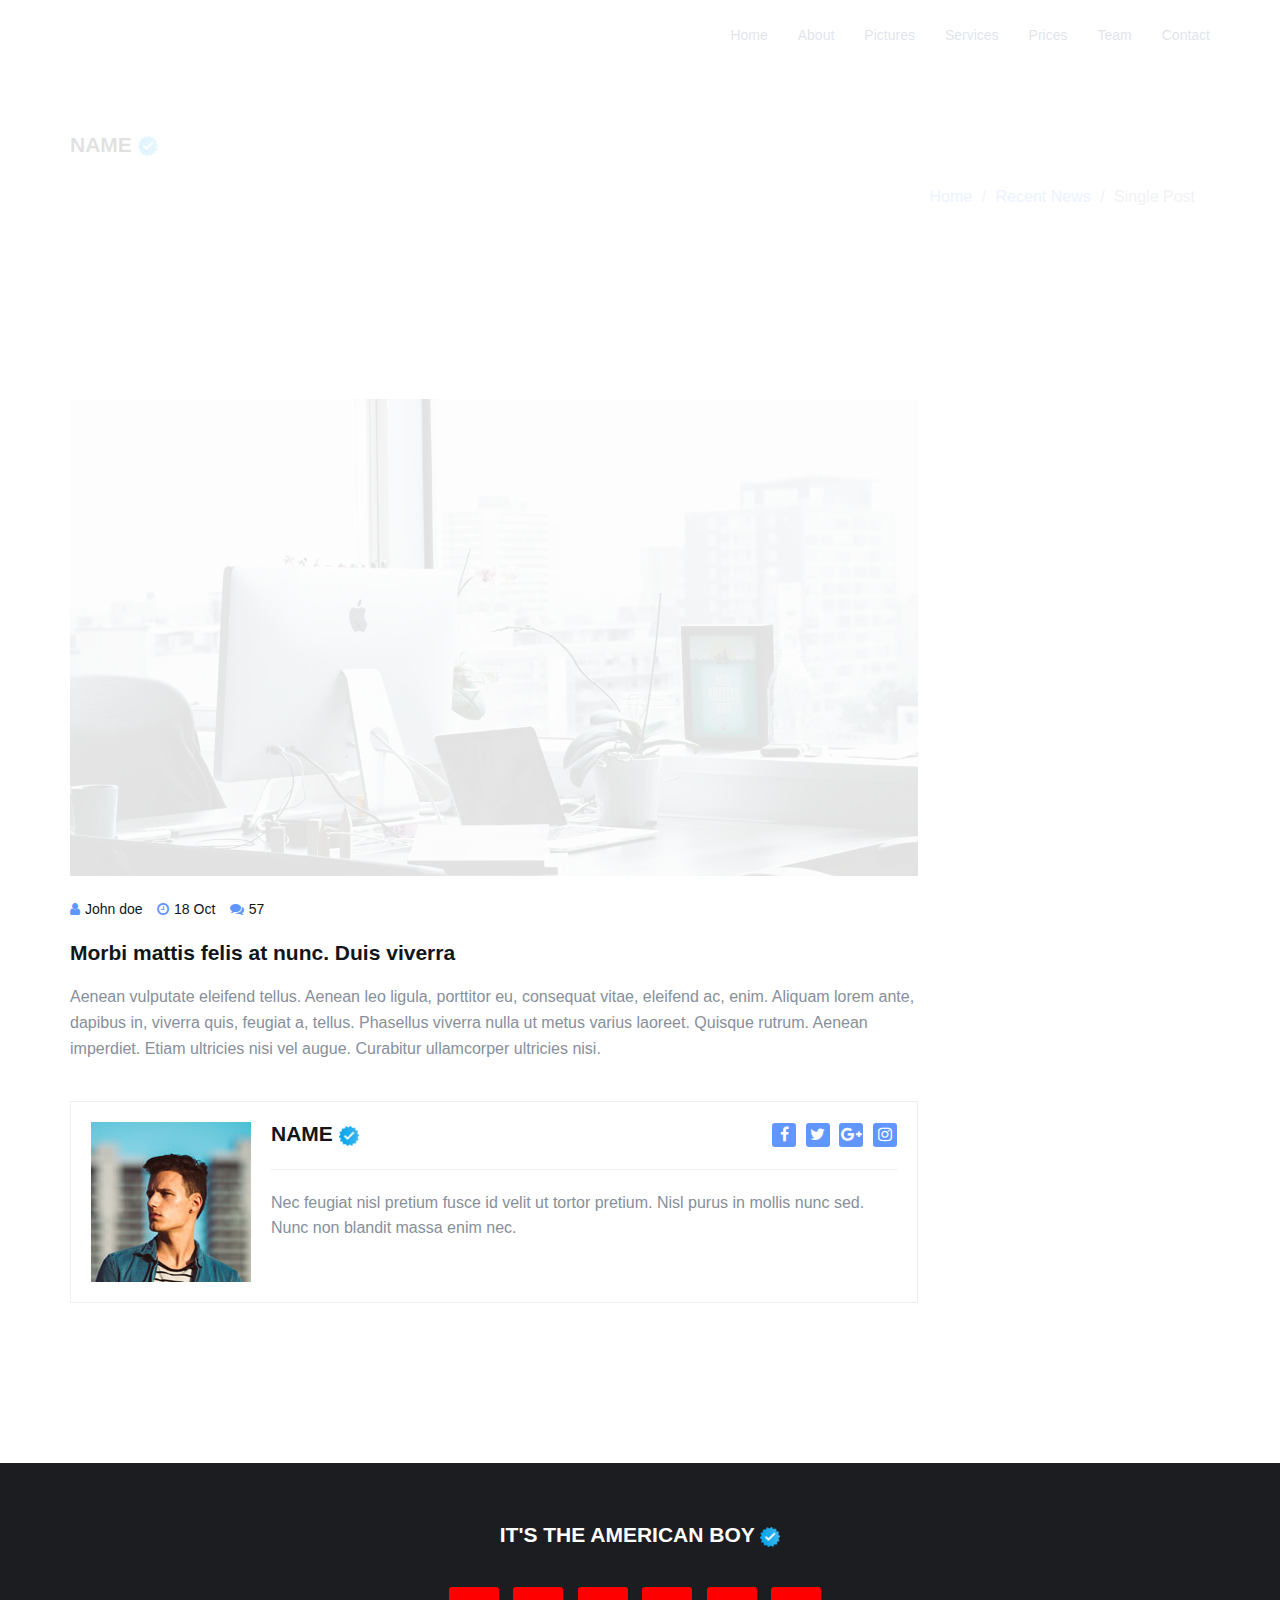
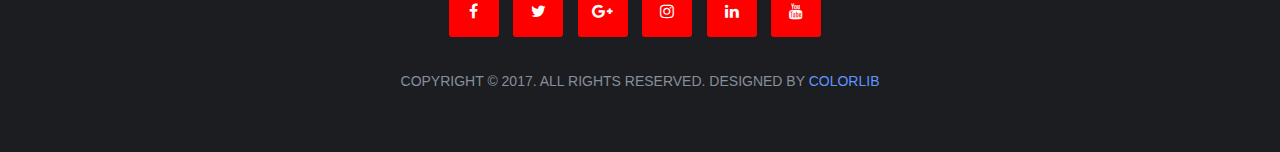
<file: B12.html>
<!DOCTYPE html>
<html lang="en">

<head>
	<meta charset="utf-8">
	<meta http-equiv="X-UA-Compatible" content="IE=edge">
	<meta name="viewport" content="width=device-width, initial-scale=1">
	<!-- The above 3 meta tags *must* come first in the head; any other head content must come *after* these tags -->

	<title>NAME</title>

	<!-- Google font -->
	<link href="https://fonts.googleapis.com/css?family=Montserrat:400,700%7CVarela+Round" rel="stylesheet">

	<!-- Bootstrap -->
	<link type="text/css" rel="stylesheet" href="css/bootstrap.min.css" />

	<!-- Owl Carousel -->
	<link type="text/css" rel="stylesheet" href="css/owl.carousel.css" />
	<link type="text/css" rel="stylesheet" href="css/owl.theme.default.css" />

	<!-- Magnific Popup -->
	<link type="text/css" rel="stylesheet" href="css/magnific-popup.css" />

	<!-- Font Awesome Icon -->
	<link rel="stylesheet" href="css/font-awesome.min.css">

	<!-- Custom stlylesheet -->
	<link type="text/css" rel="stylesheet" href="css/style.css" />

	<!-- HTML5 shim and Respond.js for IE8 support of HTML5 elements and media queries -->
	<!-- WARNING: Respond.js doesn't work if you view the page via file:// -->
	<!--[if lt IE 9]>
		<script src="https://oss.maxcdn.com/html5shiv/3.7.3/html5shiv.min.js"></script>
		<script src="https://oss.maxcdn.com/respond/1.4.2/respond.min.js"></script>
	<![endif]-->
</head>

<body>

	<!-- Header -->
	<header>

		<!-- Nav -->
		<nav id="nav" class="navbar">
			<div class="container">

				<div class="navbar-header">
					<!-- Logo -->
					<div class="navbar-brand">
						<a href="index.html">
							
						</a>
					</div>
					<!-- /Logo -->

					<!-- Collapse nav button -->
					<div class="nav-collapse">
						<span></span>
					</div>
					<!-- /Collapse nav button -->
				</div>

				<!--  Main navigation  -->
				<ul class="main-nav nav navbar-nav navbar-right">
					<li><a href="index.html#home">Home</a></li>
					<li><a href="index.html#about">About</a></li>
					<li><a href="index.html#portfolio">Pictures</a></li>
					<li><a href="index.html#service">Services</a></li>
					<li><a href="index.html#pricing">Prices</a></li>
					<li><a href="index.html#team">Team</a></li>
					<li><a href="index.html#contact">Contact</a></li>
				</ul>
				<!-- /Main navigation -->

			</div>
		</nav>
		<!-- /Nav -->

		<!-- header wrapper -->
		<div class="header-wrapper sm-padding bg-grey">
			<div class="container">
				<h3>NAME <img class="" src="img/verification.png" alt="" height="20px" width="20px"></h3>
				<ul class="breadcrumb">
					<li class="breadcrumb-item"><a href="index.html">Home</a></li>
					<li class="breadcrumb-item"><a href="index.html#blog">Recent News</a></li>
					<li class="breadcrumb-item active">Single Post</li>
				</ul>
			</div>
		</div>
		<!-- /header wrapper -->

	</header>
	<!-- /Header -->

	<!-- Blog -->
	<div id="blog" class="section md-padding">

		<!-- Container -->
		<div class="container">

			<!-- Row -->
			<div class="row">

				<!-- Main -->
				<main id="main" class="col-md-9">
					<div class="blog">
                                        
						<div class="blog-img">
							<img class="img-responsive" src="./img/blog-post.jpg" alt="">
						</div>
						<div class="blog-content">
							<ul class="blog-meta">
								<li><i class="fa fa-user"></i>John doe</li>
								<li><i class="fa fa-clock-o"></i>18 Oct</li>
								<li><i class="fa fa-comments"></i>57</li>
							</ul>
							<h3>Morbi mattis felis at nunc. Duis viverra</h3>
							<p>Aenean vulputate eleifend tellus. Aenean leo ligula, porttitor eu, consequat vitae, eleifend ac, enim. Aliquam lorem ante, dapibus in, viverra quis, feugiat a, tellus. Phasellus viverra nulla ut metus varius laoreet. Quisque rutrum. Aenean imperdiet. Etiam ultricies nisi vel augue. Curabitur ullamcorper ultricies nisi.</p>
						</div>

						
						<!-- blog author -->
						<div class="blog-author">
							<div class="media">
								<div class="media-left">
									<img class="media-object" src="./img/author.jpg" alt="">
								</div>
								<div class="media-body">
									<div class="media-heading">
										<h3>NAME <img class="" src="img/verification.png" alt="" height="20px" width="20px"></h3>
										<div class="author-social">
											<a href="#"><i class="fa fa-facebook"></i></a>
											<a href="#"><i class="fa fa-twitter"></i></a>
											<a href="#"><i class="fa fa-google-plus"></i></a>
											<a href="#"><i class="fa fa-instagram"></i></a>
										</div>
									</div>
									<p>Nec feugiat nisl pretium fusce id velit ut tortor pretium. Nisl purus in mollis nunc sed. Nunc non blandit massa enim nec.</p>
								</div>
							</div>
						</div>
						<!-- /blog author -->

					</div>
				</main>
				<!-- /Main -->


			</div>
			<!-- /Row -->

		</div>
		<!-- /Container -->

	</div>
	<!-- /Blog -->

	<!-- Footer -->
	<footer id="footer" class="sm-padding bg-dark">

		<!-- Container -->
		<div class="container">

			<!-- Row -->
			<div class="row">

				<div class="col-md-12">

					<!-- footer logo -->
					<div class="footer-logo">
						<h3 style="color:#FFFFFF;" class="text-center">IT'S THE AMERICAN BOY <img class="" src="img/verification.png" alt="" height="20px" width="20px"></h3>
					</div>
					<!-- /footer logo -->

					<!-- footer follow -->
					<ul class="footer-follow">
						<li><a href="#"><i class="fa fa-facebook"></i></a></li>
						<li><a href="#"><i class="fa fa-twitter"></i></a></li>
						<li><a href="#"><i class="fa fa-google-plus"></i></a></li>
						<li><a href="#"><i class="fa fa-instagram"></i></a></li>
						<li><a href="#"><i class="fa fa-linkedin"></i></a></li>
						<li><a href="#"><i class="fa fa-youtube"></i></a></li>
					</ul>
					<!-- /footer follow -->

					<!-- footer copyright -->
					<div class="footer-copyright">
						<p>Copyright © 2017. All Rights Reserved. Designed by <a href="https://colorlib.com" target="_blank">Colorlib</a></p>
					</div>
					<!-- /footer copyright -->

				</div>

			</div>
			<!-- /Row -->

		</div>
		<!-- /Container -->

	</footer>
	<!-- /Footer -->

	<!-- Back to top -->
	<div id="back-to-top"></div>
	<!-- /Back to top -->

	<!-- Preloader -->
	<div id="preloader">
		<div class="preloader">
			<span></span>
			<span></span>
			<span></span>
			<span></span>
		</div>
	</div>
	<!-- /Preloader -->

	<!-- jQuery Plugins -->
	<script type="text/javascript" src="js/jquery.min.js"></script>
	<script type="text/javascript" src="js/bootstrap.min.js"></script>
	<script type="text/javascript" src="js/owl.carousel.min.js"></script>
	<script type="text/javascript" src="js/jquery.magnific-popup.js"></script>
	<script type="text/javascript" src="js/main.js"></script>

</body>

</html>
</file>
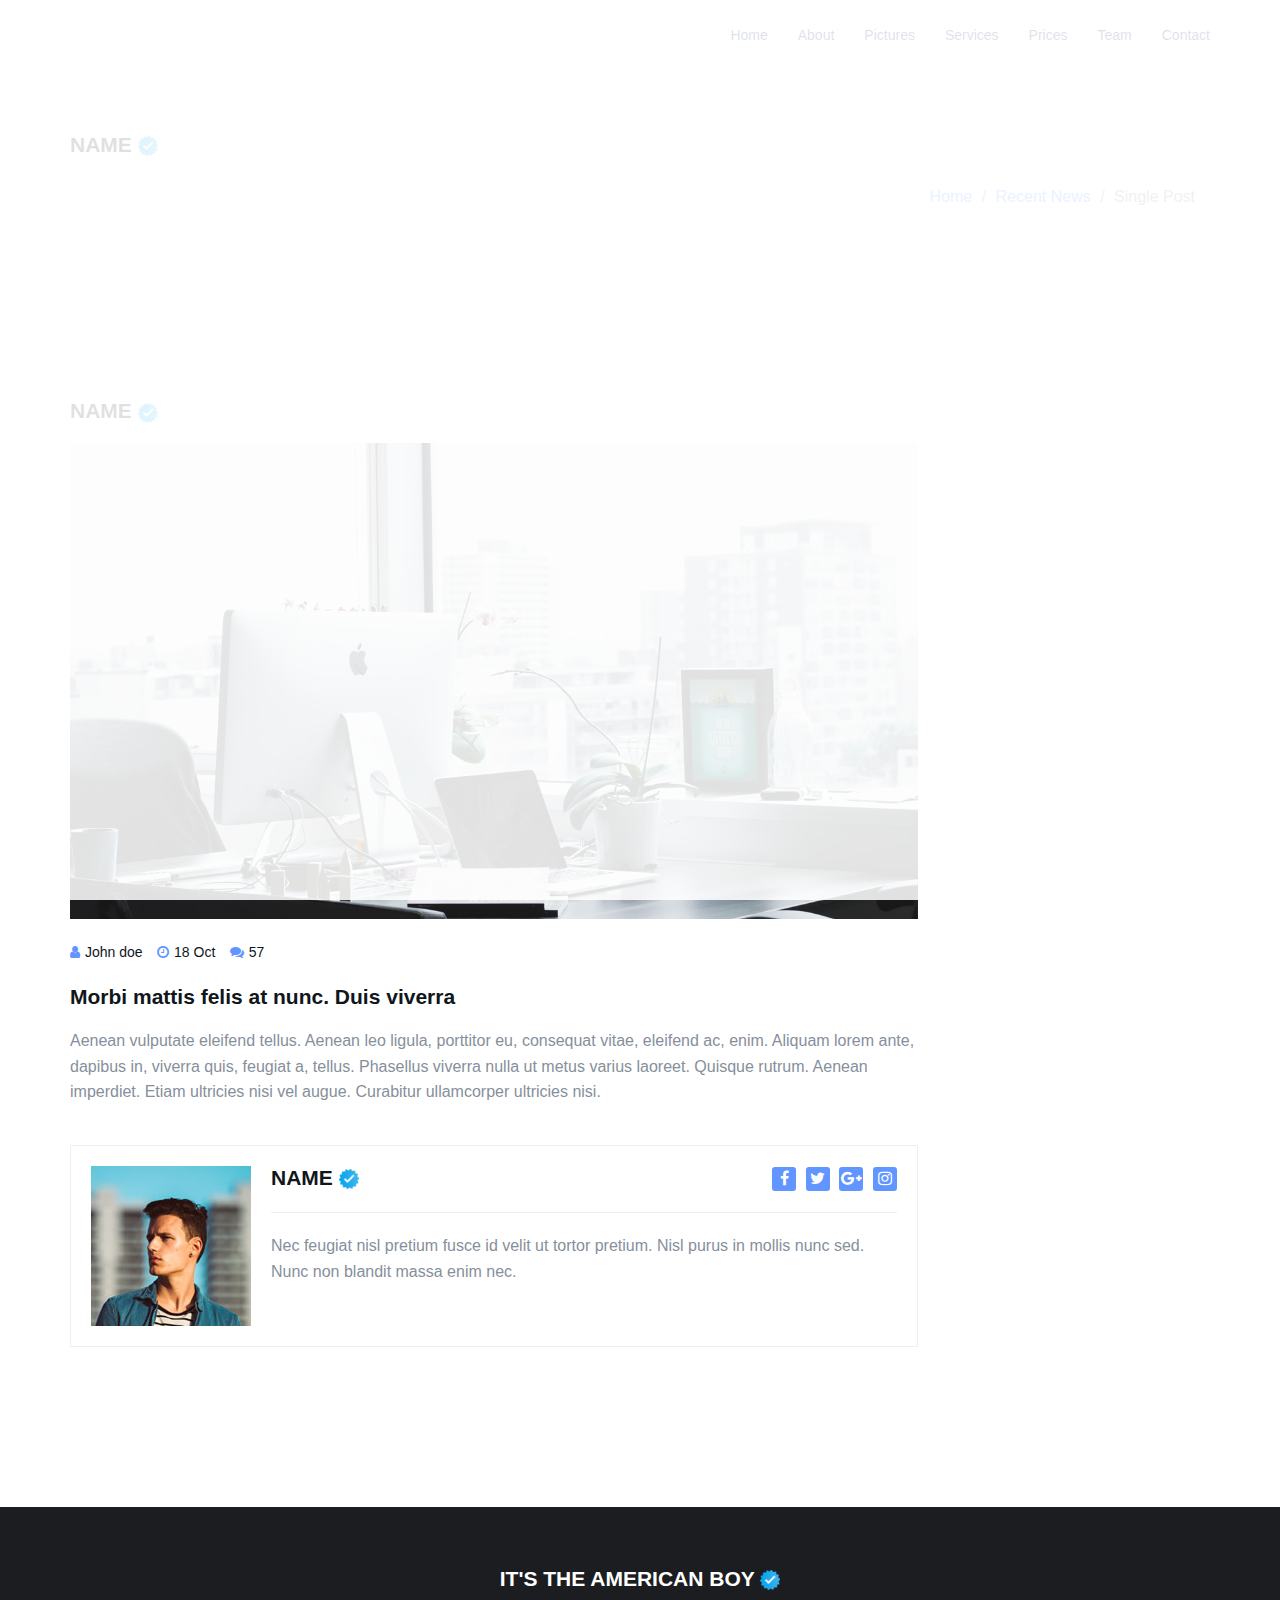
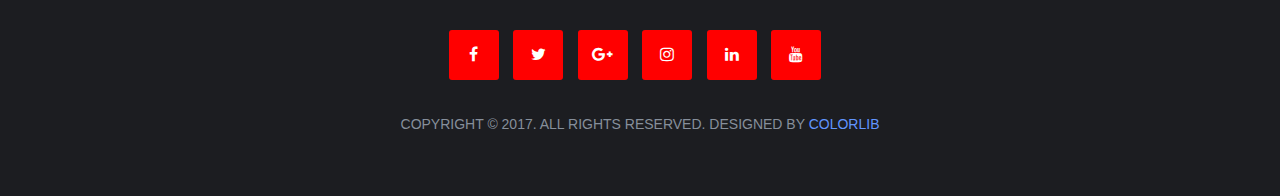
<file: Biography.html>
<!DOCTYPE html>
<html lang="en">

<head>
	<meta charset="utf-8">
	<meta http-equiv="X-UA-Compatible" content="IE=edge">
	<meta name="viewport" content="width=device-width, initial-scale=1">
	<!-- The above 3 meta tags *must* come first in the head; any other head content must come *after* these tags -->

	<title>NAME</title>

	<!-- Google font -->
	<link href="https://fonts.googleapis.com/css?family=Montserrat:400,700%7CVarela+Round" rel="stylesheet">

	<!-- Bootstrap -->
	<link type="text/css" rel="stylesheet" href="css/bootstrap.min.css" />

	<!-- Owl Carousel -->
	<link type="text/css" rel="stylesheet" href="css/owl.carousel.css" />
	<link type="text/css" rel="stylesheet" href="css/owl.theme.default.css" />

	<!-- Magnific Popup -->
	<link type="text/css" rel="stylesheet" href="css/magnific-popup.css" />

	<!-- Font Awesome Icon -->
	<link rel="stylesheet" href="css/font-awesome.min.css">

	<!-- Custom stlylesheet -->
	<link type="text/css" rel="stylesheet" href="css/style.css" />

	<!-- HTML5 shim and Respond.js for IE8 support of HTML5 elements and media queries -->
	<!-- WARNING: Respond.js doesn't work if you view the page via file:// -->
	<!--[if lt IE 9]>
		<script src="https://oss.maxcdn.com/html5shiv/3.7.3/html5shiv.min.js"></script>
		<script src="https://oss.maxcdn.com/respond/1.4.2/respond.min.js"></script>
	<![endif]-->
</head>

<body>

	<!-- Header -->
	<header>

		<!-- Nav -->
		<nav id="nav" class="navbar">
			<div class="container">

				<div class="navbar-header">
					<!-- Logo -->
					<div class="navbar-brand">
						<a href="index.html">
							
						</a>
					</div>
					<!-- /Logo -->

					<!-- Collapse nav button -->
					<div class="nav-collapse">
						<span></span>
					</div>
					<!-- /Collapse nav button -->
				</div>

				<!--  Main navigation  -->
				<ul class="main-nav nav navbar-nav navbar-right">
					<li><a href="index.html#home">Home</a></li>
					<li><a href="index.html#about">About</a></li>
					<li><a href="index.html#portfolio">Pictures</a></li>
					<li><a href="index.html#service">Services</a></li>
					<li><a href="index.html#pricing">Prices</a></li>
					<li><a href="index.html#team">Team</a></li>
					<li><a href="index.html#contact">Contact</a></li>
				</ul>
				<!-- /Main navigation -->

			</div>
		</nav>
		<!-- /Nav -->

		<!-- header wrapper -->
		<div class="header-wrapper sm-padding bg-grey">
			<div class="container">
				<h3>NAME <img class="" src="img/verification.png" alt="" height="20px" width="20px"></h3>
				<ul class="breadcrumb">
					<li class="breadcrumb-item"><a href="index.html">Home</a></li>
					<li class="breadcrumb-item"><a href="index.html#blog">Recent News</a></li>
					<li class="breadcrumb-item active">Single Post</li>
				</ul>
			</div>
		</div>
		<!-- /header wrapper -->

	</header>
	<!-- /Header -->

	<!-- Blog -->
	<div id="blog" class="section md-padding">

		<!-- Container -->
		<div class="container">

			<!-- Row -->
			<div class="row">

				<!-- Main -->
				<main id="main" class="col-md-9">
					<div class="blog">
                                        <h3>NAME <img class="" src="img/verification.png" alt="" height="20px" width="20px"></h3>
						<div class="blog-img">
							<img class="img-responsive" src="./img/blog-post.jpg" alt="">
						</div>
						<div class="blog-content">
							<ul class="blog-meta">
								<li><i class="fa fa-user"></i>John doe</li>
								<li><i class="fa fa-clock-o"></i>18 Oct</li>
								<li><i class="fa fa-comments"></i>57</li>
							</ul>
							<h3>Morbi mattis felis at nunc. Duis viverra</h3>
							<p>Aenean vulputate eleifend tellus. Aenean leo ligula, porttitor eu, consequat vitae, eleifend ac, enim. Aliquam lorem ante, dapibus in, viverra quis, feugiat a, tellus. Phasellus viverra nulla ut metus varius laoreet. Quisque rutrum. Aenean imperdiet. Etiam ultricies nisi vel augue. Curabitur ullamcorper ultricies nisi.</p>
						</div>

						
						<!-- blog author -->
						<div class="blog-author">
							<div class="media">
								<div class="media-left">
									<img class="media-object" src="./img/author.jpg" alt="">
								</div>
								<div class="media-body">
									<div class="media-heading">
										<h3>NAME <img class="" src="img/verification.png" alt="" height="20px" width="20px"></h3>
										<div class="author-social">
											<a href="#"><i class="fa fa-facebook"></i></a>
											<a href="#"><i class="fa fa-twitter"></i></a>
											<a href="#"><i class="fa fa-google-plus"></i></a>
											<a href="#"><i class="fa fa-instagram"></i></a>
										</div>
									</div>
									<p>Nec feugiat nisl pretium fusce id velit ut tortor pretium. Nisl purus in mollis nunc sed. Nunc non blandit massa enim nec.</p>
								</div>
							</div>
						</div>
						<!-- /blog author -->

					</div>
				</main>
				<!-- /Main -->


			</div>
			<!-- /Row -->

		</div>
		<!-- /Container -->

	</div>
	<!-- /Blog -->

	<!-- Footer -->
	<footer id="footer" class="sm-padding bg-dark">

		<!-- Container -->
		<div class="container">

			<!-- Row -->
			<div class="row">

				<div class="col-md-12">

					<!-- footer logo -->
					<div class="footer-logo">
						<h3 style="color:#FFFFFF;" class="text-center">IT'S THE AMERICAN BOY <img class="" src="img/verification.png" alt="" height="20px" width="20px"></h3>
					</div>
					<!-- /footer logo -->

					<!-- footer follow -->
					<ul class="footer-follow">
						<li><a href="#"><i class="fa fa-facebook"></i></a></li>
						<li><a href="#"><i class="fa fa-twitter"></i></a></li>
						<li><a href="#"><i class="fa fa-google-plus"></i></a></li>
						<li><a href="#"><i class="fa fa-instagram"></i></a></li>
						<li><a href="#"><i class="fa fa-linkedin"></i></a></li>
						<li><a href="#"><i class="fa fa-youtube"></i></a></li>
					</ul>
					<!-- /footer follow -->

					<!-- footer copyright -->
					<div class="footer-copyright">
						<p>Copyright © 2017. All Rights Reserved. Designed by <a href="https://colorlib.com" target="_blank">Colorlib</a></p>
					</div>
					<!-- /footer copyright -->

				</div>

			</div>
			<!-- /Row -->

		</div>
		<!-- /Container -->

	</footer>
	<!-- /Footer -->

	<!-- Back to top -->
	<div id="back-to-top"></div>
	<!-- /Back to top -->

	<!-- Preloader -->
	<div id="preloader">
		<div class="preloader">
			<span></span>
			<span></span>
			<span></span>
			<span></span>
		</div>
	</div>
	<!-- /Preloader -->

	<!-- jQuery Plugins -->
	<script type="text/javascript" src="js/jquery.min.js"></script>
	<script type="text/javascript" src="js/bootstrap.min.js"></script>
	<script type="text/javascript" src="js/owl.carousel.min.js"></script>
	<script type="text/javascript" src="js/jquery.magnific-popup.js"></script>
	<script type="text/javascript" src="js/main.js"></script>

</body>

</html>
</file>
<file: css/style.css>
/*
Theme Name:
Author: yaminncco

Colors:
	Body 		  : #868F9B
	Headers 	: #10161A
	Primary 	: #6195FF
	Dark      : #FCFCFF
	Grey 		  : #F4F4F4 #FAFAFA #EEE

Fonts: Montserrat Varela Round

Table OF Contents
------------------------------------
1 > General
2 > Logo
3 > Navigation
4 > Header
5 > About
6 > Portfolio
7 > Services
8 >  Why choose us
9 >  Numbers
10 > Pricing
11 > Testimonial
12 > Team
13 > Blog
14 > Blog post
15 > Blog sidebar
16 > Contact
17 > Footer
18 > Responsive
19 > Owl theme
20 > Back to top
21 > Preloader

------------------------------------*/

/*------------------------------------*\
	General
\*------------------------------------*/


/* -- typography -- */


body {
    font-family: 'Lato', sans-serif;
    font-size: 16px;
    line-height: 1.6;
    overflow-x: hidden;
    color: #868F9B;
}

h1, h2, h3, h4, h5, h6 {
    font-family: 'Lato', sans-serif;
    font-weight: 900;
    margin-top: 0px;
    margin-bottom: 20px;
    color: #10161A;
}

.white-text {
    color: #000000;
    font-size: 30px;
    font-family: 'Lato', sans-serif;
    font-weight: 900;
    color: #10161A;
}

h1 {
    font-size: 54px;
}

h2 {
    font-size: 36px;
}

h3 {
    font-size: 21px;
}

h4 {
    font-size: 18px;
}

h5 {
    font-size: 16px;
}

a {
    color: #6195FF;
    text-decoration: none;
    -webkit-transition: 0.2s opacity;
    transition: 0.2s opacity;
}

a:hover, a:focus {
    text-decoration: none;
    outline: none;
    opacity: 0.8;
    color: #6195FF;
}

.main-color {
    color: #6195FF;
}


::-moz-selection {
    background-color: #6195FF;
    color: #FFF;
}

::selection {
    background-color: #6195FF;
    color: #FFF;
}

ul, ol {
    margin: 0;
    padding: 0;
    list-style: none
}

/* -- section  -- */

.section {
    position: relative;
}

.md-padding {
    padding-top: 120px;
    padding-bottom: 120px;
}

.sm-padding {
    padding-top: 60px;
    padding-bottom: 60px;
}


/* --  background section  -- */

.bg-grey {
    background-color: #FAFAFA;
    border-top: 1px solid #EEE;
    border-bottom: 1px solid #EEE;
}

.bg-dark {
    background-color: #1C1D21;
}


/* --  background image section  -- */

.bg-img {
    position: absolute;
    left: 0;
    top: 0;
    right: 0;
    bottom: 0;
    z-index: -1;
    background-position: center;
    background-size: cover;
    background-attachment: fixed;
}

.bg-img .overlay {
    position: absolute;
    left: 0;
    top: 0;
    right: 0;
    bottom: 0;
    opacity: .8;
    /*background: #1C1D21;*/
}


/* --  section header  -- */

.section-header {
    position: relative;
    margin-bottom: 60px;
}

.section-header .title {
    text-transform: capitalize;
}

.title:after {
    content:"";
  	display:block;
  	height:4px;
  	width:40px;
  	background-color: #000000;
    margin-top: 20px;
}

.text-center .title:after {
    margin: 20px auto 0px;
}

/* --  Input  -- */

input[type="text"], input[type="email"], input[type="password"], input[type="number"], input[type="date"], input[type="url"], input[type="tel"], textarea {
    height: 40px;
    width: 100%;
    border: none;
	  background: #F4F4F4;
    border-bottom: 2px solid #EEE;
    color: #354052;
    padding: 0px 10px;
    opacity: 0.5;
    -webkit-transition: 0.2s border-color, 0.2s opacity;
    transition: 0.2s border-color, 0.2s opacity;
}

textarea {
    padding: 10px 10px;
    min-height: 80px;
    resize: vertical;
}

input[type="text"]:focus, input[type="email"]:focus, input[type="password"]:focus, input[type="number"]:focus, input[type="date"]:focus, input[type="url"]:focus, input[type="tel"]:focus, textarea:focus {
    border-color: #6195FF;
    opacity: 1;
}

/* --  Buttons  -- */

.main-btn, .white-btn, .outline-btn {
    display: inline-block;
    padding: 10px 35px;
    margin: 3px;
    border: 2px solid transparent;
    border-radius: 3px;
    -webkit-transition: 0.2s opacity;
    transition: 0.2s opacity;
}

.main-btn {
    background: #6195FF;
    color: #FFF;
}

.white-btn {
    background: #FFF;
    color: #10161A !important;
}

.outline-btn {
    background: transparent;
    color:  #868F9B !important;
    border-color: #FFD200;
}

.main-btn:hover, .white-btn:hover, .outline-btn:hover {
    opacity: 0.8;
}


/*------------------------------------*\
	Logo
\*------------------------------------*/

.navbar-brand {
    padding: 0;
}

.navbar-brand .logo, .navbar-brand .logo-alt {
    max-height: 50px;
    display: block;
}

#nav:not(.nav-transparent):not(.fixed-nav) .navbar-brand .logo-alt {
	display: none;
}

#nav.nav-transparent:not(.fixed-nav) .navbar-brand .logo {
	display: none;
}

#nav.fixed-nav .navbar-brand .logo-alt {
    display: none;
}

@media only screen and (max-width: 767px) {
    #nav.nav-transparent .navbar-brand .logo-alt {
        display: none !important;
    }
    #nav.nav-transparent .navbar-brand .logo {
        display: block !important;
    }
}


/*------------------------------------*\
	Navigation
\*------------------------------------*/

#nav {
    padding: 10px 0px;
    background: #FFF;
    -webkit-transition: 0.2s padding;
    transition: 0.2s padding;
    z-index: 999;
}

#nav.navbar {
    border: none;
    border-radius: 0;
    margin-bottom: 0px;
}

#nav.fixed-nav {
    position: fixed;
    left: 0;
    right: 0;
    padding: 0px 0px;
    background-color: #FFF !important;
    border-bottom: 1px solid #EEE;
}

#nav.nav-transparent {
    background: transparent;
}


/* -- default nav -- */

@media only screen and (min-width: 768px) {
    .main-nav li {
        padding: 0px 15px;
    }
    .main-nav li a {
        font-size: 14px;
        -webkit-transition: 0.2s color;
        transition: 0.2s color;
    }
    .main-nav>li>a {
        color: #001A5A;
        padding: 15px 0px;
    }
    #nav.nav-transparent:not(.fixed-nav) .main-nav>li>a {
        color: #fff;
    }
    .main-nav>li>a:hover, .main-nav>li>a:focus, .main-nav>li.active>a {
        background: transparent;
        color: #6195FF;
    }
    .main-nav>li>a:after {
        content: "";
        display: block;
        background-color: #6195FF;
        height: 2px;
        width: 0%;
        -webkit-transition: 0.2s width;
        transition: 0.2s width;
    }
    .main-nav>li>a:hover:after, .main-nav>li.active>a:after {
        width: 100%;
    }
    /* dropdown */
    .has-dropdown {
        position: relative;
    }
    .has-dropdown>a:before {
        font-family: 'FontAwesome';
        content: "\f054";
        font-size: 6px;
        margin-left: 6px;
        float: right;
        -webkit-transform: rotate(90deg);
        -ms-transform: rotate(90deg);
        transform: rotate(90deg);
        -webkit-transition: 0.2s transform;
        transition: 0.2s transform;
    }
    .dropdown {
        position: absolute;
        right: -50%;
        top: 0;
        background-color: #6195FF;
        width: 200px;
        -webkit-box-shadow: 0px 5px 5px -5px rgba(53, 64, 82, 0.2);
        box-shadow: 0px 5px 5px -5px rgba(53, 64, 82, 0.2);
        -webkit-transform: translateY(15px) translateX(50%);
        -ms-transform: translateY(15px) translateX(50%);
        transform: translateY(15px) translateX(50%);
        opacity: 0;
        visibility: hidden;
        -webkit-transition: 0.2s all;
        transition: 0.2s all;
    }
    .main-nav>.has-dropdown>.dropdown {
        top: 100%;
        right: 50%;
    }
    .main-nav>.has-dropdown>.dropdown .dropdown.dropdown-left {
        right: 150%;
    }
    .dropdown li a {
        display: block;
        color: #FFF;
        border-top: 1px solid rgba(250, 250, 250, 0.1);
        padding: 10px 0px;
    }
    .dropdown li:nth-child(1) a {
        border-top: none;
    }
    .has-dropdown:hover>.dropdown {
        opacity: 1;
        visibility: visible;
        -webkit-transform: translateY(0px) translateX(50%);
        -ms-transform: translateY(0px) translateX(50%);
        transform: translateY(0px) translateX(50%);
    }
    .has-dropdown:hover>a:before {
        -webkit-transform: rotate(0deg);
        -ms-transform: rotate(0deg);
        transform: rotate(0deg);
    }
    .nav-collapse {
        display: none;
    }
}


/* -- mobile nav -- */

@media only screen and (max-width: 767px) {
    #nav {
        padding: 0px 0px;
    }
    #nav.nav-transparent {
        background: #FFF;
    }
    .main-nav {
        position: fixed;
        right: 0;
        height: calc(100vh - 80px);
        -webkit-box-shadow: 0px 80px 0px 0px #1C1D21;
        box-shadow: 0px 80px 0px 0px #1C1D21;
        max-width: 250px;
        width: 0%;
        -webkit-transform: translateX(100%);
        -ms-transform: translateX(100%);
        transform: translateX(100%);
        margin: 0;
        overflow-y: auto;
        background: #1C1D21;
        -webkit-transition: 0.2s all;
        transition: 0.2s all;
    }
    #nav.open .main-nav {
        -webkit-transform: translateX(0%);
        -ms-transform: translateX(0%);
        transform: translateX(0%);
        width: 100%;
    }
    .main-nav li {
        border-top: 1px solid rgba(250, 250, 250, 0.1);
    }
    .main-nav li a {
        display: block;
        color: #FFF;
        -webkit-transition: 0.2s all;
        transition: 0.2s all;
    }
    .main-nav>li.active {
        border-left: 6px solid #6195FF;
    }
    .main-nav li a:hover, .main-nav li a:focus {
        background-color: #6195FF;
        color: #FFF;
        opacity: 1;
    }
    .has-dropdown>a:after {
        content: "\f054";
        font-family: 'FontAwesome';
        float: right;
        -webkit-transition: 0.2s -webkit-transform;
        transition: 0.2s -webkit-transform;
        transition: 0.2s transform;
        transition: 0.2s transform, 0.2s -webkit-transform;
    }
    .dropdown {
        opacity: 0;
        visibility: hidden;
        height: 0;
        background: rgba(250, 250, 250, 0.1);
    }
    .dropdown li a {
        padding: 6px 10px;
    }
    .has-dropdown.open-drop>a:after {
        -webkit-transform: rotate(90deg);
        -ms-transform: rotate(90deg);
        transform: rotate(90deg);
    }
    .has-dropdown.open-drop>.dropdown {
        opacity: 1;
        visibility: visible;
        height: auto;
        -webkit-transition: 0.2s all;
        transition: 0.2s all;
    }
}


/* -- nav btn collapse -- */

.linkNav{

	color: white;
	font-weight: bold;

}

.nav-collapse {
    position: relative;
    float: right;
    width: 40px;
    height: 40px;
    margin-top: 5px;
    margin-right: 5px;
    cursor: pointer;
    z-index: 99999;
}

.nav-collapse span {
    display: block;
    -webkit-transform: translate(-50%, -50%);
    -ms-transform: translate(-50%, -50%);
    transform: translate(-50%, -50%);
    position: absolute;
    top: 50%;
    left: 50%;
    width: 25px;
}

.nav-collapse span:before, .nav-collapse span:after {
    content: "";
    display: block;
}

.nav-collapse span, .nav-collapse span:before, .nav-collapse span:after {
    height: 4px;
    background: #10161A;
    -webkit-transition: 0.2s all;
    transition: 0.2s all;
}

.nav-collapse span:before {
    -webkit-transform: translate(0%, 10px);
    -ms-transform: translate(0%, 10px);
    transform: translate(0%, 10px);
}

.nav-collapse span:after {
    -webkit-transform: translate(0%, -14px);
    -ms-transform: translate(0%, -14px);
    transform: translate(0%, -14px);
}

#nav.open .nav-collapse span {
    background: transparent;
}

#nav.open .nav-collapse span:before {
    -webkit-transform: translateY(0px) rotate(-135deg);
    -ms-transform: translateY(0px) rotate(-135deg);
    transform: translateY(0px) rotate(-135deg);
}

#nav.open .nav-collapse span:after {
    -webkit-transform: translateY(-4px) rotate(135deg);
    -ms-transform: translateY(-4px) rotate(135deg);
    transform: translateY(-4px) rotate(135deg);
}


/*------------------------------------*\
	Header
\*------------------------------------*/

.logoParallax{

	width: 50%;

}

#logoNav{

    margin-top: 20px;
    margin-left: 20px;


}

header {
    position: relative;
}

#home {
    height: 100vh;
}

#home .home-wrapper {
    position: absolute;
    left: 0px;
    right: 0px;
    top: 50%;
    -webkit-transform: translateY(-50%);
    -ms-transform: translateY(-50%);
    transform: translateY(-50%);
    text-align: center;
}

.home-content button {
  margin-top: 20px;
}

.header-wrapper h2 {
    display: inline-block;
    margin-bottom: 0px;
}

.header-wrapper .breadcrumb {
    float: right;
    background: transparent;
    margin-bottom: 0px;
}

.header-wrapper .breadcrumb .breadcrumb-item.active {
    color: #868F9B;
}

.breadcrumb>li+li:before {
    color: #868F9B;
}


/*------------------------------------*\
	About
\*------------------------------------*/

.divImgNosotros{

	display: flex;
	justify-content: center; 
	align-items: center;

}

.creativaNosotros{

	color: #E3E4E5;
	font-size: 50px;

}

.textoNosotros{

	line-height: 40px;
	text-align: left;
	font-size: 18px;

}

.about {
    position: relative;
    text-align: center;
    padding: 40px 20px;
    border: 1px solid #EEE;
    margin: 15px 0px;
}

.about i {
    font-size: 36px;
    color: #6195FF;
    margin-bottom: 20px;
}

.about:after {
    content: "";
    background-color: #1C1D21;
    position: absolute;
    left: 0;
    top: 0;
    bottom: 0;
    width: 0%;
    z-index: -1;
    -webkit-transition: 0.2s width;
    transition: 0.2s width;
}

.about:hover:after {
    width: 100%;
}

.about h3 {
    -webkit-transition: 0.2s color;
    transition: 0.2s color;
}

.about:hover h3 {
    color: #fff;
}


/*------------------------------------*\
	Portfolio
\*------------------------------------*/

.work {
    position: relative;
    padding: 20px;
}

.work>img {
  width: 100%;
}

.work .overlay {
    background: #1C1D21;
    position: absolute;
    top: 0px;
    left: 0px;
    right: 0px;
    bottom: 0px;
    opacity: 0;
    -webkit-transition: 0.2s opacity;
    transition: 0.2s opacity;
    -webkit-transition-delay: 0.2s;
    transition-delay: 0.2s;
}

.work:hover .overlay {
    -webkit-transition-delay: 0s;
    transition-delay: 0s;
    opacity: 0.8;
}

.work .work-content {
    position: absolute;
    left: 25px;
    right: 25px;
    top: 50%;
    text-align: center;
    -webkit-transform: translateY(-50%);
    -ms-transform: translateY(-50%);
    transform: translateY(-50%);
}

.work .work-content h3 {
    -webkit-transform: translateY(100%);
    -ms-transform: translateY(100%);
    transform: translateY(100%);
    opacity: 0;
    color: #FFF;
    margin-bottom: 10px;
    -webkit-transition: 0.2s all;
    transition: 0.2s all;
    -webkit-transition-delay: 0.1s;
    transition-delay: 0.1s;
}

.work:hover .work-content h3 {
    -webkit-transform: translateY(0%);
    -ms-transform: translateY(0%);
    transform: translateY(0%);
    opacity: 1;
    -webkit-transition-delay: 0.1s;
    transition-delay: 0.1s;
}

.work .work-content span {
    display: block;
    text-transform: uppercase;
    -webkit-transform: translateY(100%);
    -ms-transform: translateY(100%);
    transform: translateY(100%);
    opacity: 0;
    color: #6195FF;
    margin-bottom: 5px;
    -webkit-transition: 0.2s all;
    transition: 0.2s all;
    -webkit-transition-delay: 0.2s;
    transition-delay: 0.2s;
}

.work:hover .work-content span {
    -webkit-transform: translateY(0%);
    -ms-transform: translateY(0%);
    transform: translateY(0%);
    opacity: 1;
    -webkit-transition-delay: 0s;
    transition-delay: 0s;
}

.work .work-link {
    text-align: center;
    margin-top: 20px;
    opacity: 0;
    -webkit-transition: 0.2s opacity;
    transition: 0.2s opacity;
}

.work .work-link a {
    display: inline-block;
    width: 50px;
    height: 50px;
    background-color: #6195FF;
    color: #FFF;
    line-height: 50px;
    text-align: center;
}

.work:hover .work-link {
    -webkit-transition-delay: 0.2s;
    transition-delay: 0.2s;
    opacity: 1;
}


/*------------------------------------*\
	Services
\*------------------------------------*/

.creativaServicios{

	color: #FF0000;

}

.service {
    position: relative;
    padding: 40px 20px 40px 70px;
    margin: 15px 0px;
    border: 1px solid #EEE;
}

.service i {
    position: absolute;
    left: 20px;
    text-align: center;
    font-size: 32px;
    color: #FF0000;
    border-radius: 50%;
}

.service:after {
    content: "";
    background-color: #001A5A;
    position: absolute;
    left: 0;
    top: 0;
    bottom: 0;
    width: 0%;
    z-index: -1;
    -webkit-transition: 0.2s width;
    transition: 0.2s width;
}

.service:hover:after {
    width: 100%;
}

.service h3 {
  -webkit-transition: 0.2s color;
  transition: 0.2s color;
}

.service:hover h3 {
    color: #fff;
}

/*------------------------------------*\
	Why choose us
\*------------------------------------*/

.feature {
    margin: 15px 0px;
}
.feature i {
    float: left;
    padding: 5px;
    border-radius: 50%;
    color: #6195FF;
    border: 1px solid #6195FF;
    margin-right: 5px;
}

/*------------------------------------*\
	Numbers
\*------------------------------------*/

.number {
    text-align: center;
    margin: 15px 0px;
}

.number i {
    color: #E3E4E5;
    font-size: 36px;
    margin-bottom: 20px;
}

.number h3 {
    font-size: 36px;
    margin-bottom: 10px;
}


/*------------------------------------*\
	Pricing
\*------------------------------------*/

.pricing {
    position: relative;
    text-align: center;
    border: 1px solid #EEE;
    background-color: #FFF;
    z-index: 11;
    margin: 15px 0px;
}

.pricing::after {
    content: "";
    background-color: #001A5A;
    position: absolute;
    left: 0;
    right: 0;
    top: 0;
    height: 0%;
    z-index: -1;
    -webkit-transition: 0.2s height;
    transition: 0.2s height;
}

.pricing:hover:after {
    height: 100%;
}

.pricing .price-head {
    position: relative;
    margin-bottom: 20px;
}

.pricing .price-title {
    display: block;
    padding: 40px 0px 20px;
    text-transform: uppercase;
    -webkit-transition: 0.2s color;
    transition: 0.2s color;
}

.pricing:hover .price-title {
    color: #FFFFFF;
}

.pricing:hover p {
    color: #FFFFFF;
}

.pricing:hover .outline-btn {
    color: #FFFFFF !important;
}

.pricing .price {
    position: relative;
    width: 140px;
    height: 140px;
    line-height: 140px;
    text-align: center;
    margin: auto;
    border-radius: 50%;
    border: 2px solid #FFD200;
}

.pricing .price h3 {
  font-size: 42px;
  margin: 0px;
  -webkit-transition: 0.2s color;
  transition: 0.2s color;
  -webkit-transform: translateY(-50%);
      -ms-transform: translateY(-50%);
          transform: translateY(-50%);
  top: 50%;
  position: absolute;
  left: 0;
  right: 0;
}

.pricing:hover .price h3 {
    color: #fff;
}

.pricing .duration {
    display: block;
    font-size: 14px;
    text-transform: uppercase;
    color: #10161A;
    -webkit-transition: 0.2s color;
    transition: 0.2s color;
}

.pricing:hover .duration {
    color: #fff;
}

.pricing .price-btn {
    padding-top: 20px;
    padding-bottom: 40px;
}

/*------------------------------------*\
	Testimonial
\*------------------------------------*/

.testimonial {
    margin: 15px 0px;
}

.testimonial-meta {
    position: relative;
    padding-left: 90px;
    height: 70px;
    margin-bottom: 20px;
    padding-top: 10px;
}

.testimonial img {
    position: absolute;
    left: 0;
    top: 0;
    width: 70px !important;
    height: 70px !important;
    border-radius: 50%;
}

.testimonial h3 {
    margin-bottom: 5px;
}

.testimonial span {
    font-size: 14px;
    color: #6195FF;
    text-transform: uppercase;
}


/*------------------------------------*\
	Team
\*------------------------------------*/

.team {
    position: relative;
    background-color: #F4F4F4;
    padding: 40px 20px;
    margin: 15px 0px;
}

.team::after {
    content: "";
    background-color: #1C1D21;
    position: absolute;
    left: 0;
    right: 0;
    top: 0;
    height: 0%;
    z-index: 1;
    -webkit-transition: 0.2s height;
    transition: 0.2s height;
}

.team:hover:after {
    height: 100%;
}

.team-img {
    position: relative;
    margin-bottom: 20px;
    z-index: 11;
}

.team-img>img {
  width: 100%;
}

.team .overlay {
    background: #1C1D21;
    position: absolute;
    bottom: 0;
    left: 0;
    right: 0;
    top: 0;
    opacity: 0;
    -webkit-transition: 0.2s opacity;
    transition: 0.2s opacity;
}

.team:hover .overlay {
    opacity: 0.8;
}

.team .team-content {
    text-align: center;
    position: relative;
    z-index: 11;
}

.team .team-content h3 {
    margin-bottom: 10px;
    -webkit-transition: 0.2s color;
    transition: 0.2s color;
}

.team .team-content span {
    font-size: 14px;
    text-transform: uppercase;
    -webkit-transition: 0.2s color;
    transition: 0.2s color;
}

.team:hover .team-content h3 {
    color: #FFF;
}

.team:hover .team-content span {
    color: #6195FF;
}

.team .team-social {
    position: absolute;
    top: 0;
    right: 0;
    opacity: 0;
    -webkit-transition: 0.2s opacity;
    transition: 0.2s opacity;
}

.team .team-social a {
    display: block;
    line-height: 50px;
    width: 50px;
    text-align: center;
    background-color: #6195FF;
    color: #FFF;
}

.team:hover .team-social {
    opacity: 1;
}


/*------------------------------------*\
	Blog
\*------------------------------------*/

.blog {
    background-color: #FFF;
    margin: 15px 0px;
}

.blog .blog-content {
    padding: 20px 20px 40px;
}

.blog .blog-meta {
    margin-bottom: 20px;
}

.blog .blog-meta li {
    display: inline-block;
    font-size: 14px;
    color: #10161A;
    margin-right: 10px;
}

.blog .blog-meta li i {
    color: #6195FF;
    margin-right: 5px;
}

/*------------------------------------*\
	Blog post
\*------------------------------------*/

#main .blog .blog-content {
  padding: 20px 0px 0px;
}

#main .blog {
  margin-top: 0px;
}

/* -- blog tags -- */

.blog-tags {
    margin: 40px 0px;
}

.blog-tags h5 {
    margin-bottom: 0;
    display: inline-block;
}

.blog-tags a {
    display: inline-block;
    padding: 6px 13px;
    font-size: 14px;
    margin: 2px 0px;
    background: #F4F4F4;
    color: #10161A;
}

.blog-tags a:hover {
  color: #FFF;
  background-color: #6195FF;
}

.blog-tags a i {
    margin-right: 3px;
    color: #6195FF;
}

.blog-tags a:hover i {
  color: #FFF;
}


/* -- blog author -- */

.blog-author {
    margin: 40px 0px;
}

.blog-author .media .media-left {
    padding-right: 20px;
}

.blog-author .media {
    padding: 20px;
    border: 1px solid #EEE;
}

.blog-author .media .media-heading {
    padding-bottom: 20px;
    margin-bottom: 20px;
    border-bottom: 1px solid #EEE;
}

.blog-author .media .media-heading h3 {
    display: inline-block;
    margin: 0;
    text-transform: uppercase;
}

.blog-author .media .media-heading .author-social {
  float: right;
}

.blog-author .author-social a {
    display: inline-block;
    width: 24px;
    height: 24px;
    text-align: center;
    line-height: 24px;
    border-radius: 3px;
    margin-left: 5px;
    color: #FFF;
    background-color: #6195FF;
}

/* -- blog comments -- */

.blog-comments {
    margin: 40px 0px;
}

.blog-comments .media {
    padding: 20px;
    background-color: #FFF;
    border-top: 1px solid #EEE;
    border-bottom: 0px;
    border-right: 1px solid #EEE;
    border-left: 1px solid #EEE;
    margin-top: 0px;
}

.blog-comments .media:first-child {
    border-bottom: 0px;
}

.blog-comments .media:last-child {
    border-bottom: 1px solid #EEE;
}

.blog-comments .media .media-left {
  padding-right: 20px;
}

.blog-comments .media .media-body .media-heading {
    text-transform: uppercase;
    margin-bottom:10px;
}

.blog-comments .media .media-body .media-heading .time {
    font-size: 12px;
    margin-left: 20px;
    font-weight: 400;
    color: #868F9B;
}

.blog-comments .media .media-body .media-heading .reply {
    float: right;
    margin: 0;
    font-size: 12px;
    text-transform: uppercase;
    font-weight: 400;
}

.blog-comments .media.author {
    background-color: #F4F4F4;
    border-color: #6195FF;
    border-bottom: 1px solid #6195FF;
}
.blog-comments .media.author>.media-body>.media-heading {
    color: #6195FF;
}

.blog-comments .media.author + .media {
    border-top: 0px;
}

/* blog reply form */

.reply-form {
    margin: 40px 0px;
}

.reply-form form .input, .reply-form form .input , .reply-form form textarea {
	margin-bottom:20px;
}

.reply-form form .input, .reply-form form .input {
    width: calc(50% - 10px);
    display: inline-block;
}

.reply-form form .input:nth-child(2) {
    margin-left: 15px;
}


/*------------------------------------*\
	Blog sidebar
\*------------------------------------*/

#aside .widget {
    margin-bottom: 40px;
}

.widget h3 {
  text-transform: uppercase;
}

/* -- search sidebar -- */

#aside .widget-search {
    position: relative;
}

#aside .widget-search .search-input {
    padding-right: 50px;
}

#aside .widget-search .search-btn {
    position: absolute;
    right: 0px;
	  bottom: 0px;
    width: 40px;
    height: 40px;
    border: none;
    line-height: 40px;
    background-color: transparent;
    color: #6195FF;
}

/* -- category sidebar -- */

.widget-category a {
    display: block;
    font-size: 14px;
    color: #354052;
    border-bottom: 1px solid #EEE;
    padding: 5px;
}

.widget-category a:nth-child(1) {
  border-top: 1px solid #EEE;
}

.widget-category a span {
    float: right;
    color: #6195FF;
}

.widget-category a:hover {
    color: #6195FF;
}

/* -- tags sidebar -- */

.widget-tags a {
  display: inline-block;
  padding: 6px 13px;
  font-size: 14px;
  margin: 2px 0px;
  background: #F4F4F4;
  color: #10161A;
}

.widget-tags a:hover {
  color: #FFF;
  background-color: #6195FF;
}

/* -- posts sidebar -- */

.widget-post {
    min-height: 70px;
    margin-bottom: 25px;
}

.widget-post img {
    display: block;
    float: left;
    margin-right: 10px;
    margin-top: 5px;
}

.widget-post a {
    display: block;
    color: #10161A;
}

.widget-post a:hover {
    color: #6195FF;
}

.widget-post .blog-meta {
    display: inline-block;
}

.widget-post .blog-meta li {
    display: inline-block;
    margin-right: 5px;
    color: #6195FF;
    font-size: 12px;
}

.widget-post li i {
    color: #6195FF;
    margin-right: 5px;
}



/*------------------------------------*\
	Contact
\*------------------------------------*/

.contact {
    margin: 15px 0px;
    text-align: center;
}

.contact i {
    font-size: 36px;
    color: #000000;
    margin-bottom: 20px;
}

.contact-form {
    text-align: center;
    margin-top: 40px;
}

.contact-form .input {
    margin-bottom: 20px;
}


.contact-form .input:nth-child(1), .contact-form .input:nth-child(2) {
    width: calc(50% - 10px);
}

.contact-form .input:nth-child(2) {
    margin-left: 15px;
}

/*------------------------------------*\
	Footer
\*------------------------------------*/

#footer {
    position: relative;
}

.footer-logo {
    text-align: center;
    margin-bottom: 40px;
}

.footer-logo>a>img {
    max-height: 80px;
}

.footer-follow {
    text-align: center;
    margin-bottom: 20px;
}

.footer-follow li {
    display: inline-block;
    margin-right: 10px;
    margin-bottom: 13px;
}

.footer-follow li a {
  display: inline-block;
  width: 50px;
  height: 50px;
  line-height: 50px;
  text-align: center;
  border-radius: 3px;
  background-color: #FF0000;
  color:#FFF;
}

.footer-copyright p {
    text-align: center;
    font-size: 14px;
    text-transform: uppercase;
    margin: 0;
}


/*------------------------------------*\
	Responsive
\*------------------------------------*/


@media only screen and (max-width: 991px) {}

@media only screen and (max-width: 767px) {
  .section-header h2.title {
  		font-size:31.5px;
	}

  .main-btn , .default-btn , .outline-btn , .white-btn  {
  		padding: 8px 22px;
  		font-size:14px;
	}

  .home-content h1 {
		font-size:36px;
	}

  .header-wrapper h2 {
      margin-bottom: 20px;
      text-align: center;
      display: block;
  }

  .header-wrapper .breadcrumb {
      float: none;
      text-align: center;
  }
}

@media only screen and (max-width: 480px) {
  #portfolio [class*='col-xs'] {
		  width:100%;
	}

  #numbers [class*='col-xs'] {
		  width:100%;
	}

  .contact-form .input:nth-child(1), .contact-form .input:nth-child(2) {
      width: 100%;
  }
  .contact-form .input:nth-child(2) {
      margin-left: 0px;
  }

  .reply-form form .input, .reply-form form .input {
      width: 100%;
  }
  .reply-form form .input:nth-child(2) {
      margin-left: 0px;
  }



  .blog-author .media .media-left {
      display: block;
      padding-right: 0;
      margin-bottom: 20px;
  }
  .blog-author .media {
      text-align: center;
  }
  .blog-author .media .media-heading .author-social {
      margin-top: 10px;
      float: none;
  }
  .blog-author .media .media-left img {
      margin: auto;
  }

  .blog-comments .media .media {
      margin:0px -15px;
  }
}



/*------------------------------------*\
	Owl theme
\*------------------------------------*/

/* -- dots -- */

.owl-theme .owl-dots .owl-dot span {
    border: none;
    background: #EEE;
    -webkit-transition: 0.2s all;
    transition: 0.2s all;
}

.owl-theme .owl-dots .owl-dot:hover span {
    background: #6195FF;
}
.owl-theme .owl-dots .owl-dot.active span {
	  background: #6195FF;
	  width:20px;
}

/* -- nav -- */

.owl-theme .owl-nav {
    opacity: 0;
    -webkit-transition: 0.2s opacity;
    transition: 0.2s opacity;
}

.owl-theme:hover .owl-nav {
    opacity: 1;
}

.owl-theme .owl-nav [class*='owl-'] {
    position: absolute;
    top: 50%;
    -webkit-transform: translateY(-50%);
        -ms-transform: translateY(-50%);
            transform: translateY(-50%);
    background: #6195FF;
    color: #FFF;
  	padding: 0px;
  	width: 50px;
  	height: 50px;
  	border-radius:3px;
  	line-height: 50px;
  	margin: 0;
}

.owl-theme .owl-prev {
    left: 0px;
}

.owl-theme .owl-next {
    right: 0px;
}

.owl-theme .owl-nav [class*='owl-']:hover {
    opacity: 0.8;
    background: #6195FF;
}


/*------------------------------------*\
	Back to top
\*------------------------------------*/

#back-to-top {
  	display:none;
  	position: fixed;
  	bottom: 20px;
  	right: 20px;
  	width: 50px;
  	height: 50px;
  	line-height: 50px;
  	text-align: center;
  	background: #001A5A;
  	border-radius:3px;
  	color: #FFF;
  	z-index: 9999;
    -webkit-transition: 0.2s opacity;
    transition: 0.2s opacity;
  	cursor: pointer;
}

#back-to-top:after {
    content: "\f106";
    font-family: 'FontAwesome';
}

#back-to-top:hover {
    opacity: 0.8;
}

/*------------------------------------*\
	Preloader
\*------------------------------------*/


#preloader {
    position: fixed;
    left: 0;
    top: 0;
    bottom: 0;
    right: 0;
    background-color: #FFF;
    z-index: 99999;
}

.preloader {
    position: absolute;
    left: 50%;
    top: 50%;
    -webkit-transform: translate(-50%, -50%);
        -ms-transform: translate(-50%, -50%);
            transform: translate(-50%, -50%);
}
.preloader span {
    display: inline-block;
    background-color: #6195FF;
    width: 25px;
    height: 25px;
    -webkit-animation: 1s preload ease-in-out infinite;
            animation: preload 1s ease-in-out infinite;
    -webkit-transform: scale(0);
        -ms-transform: scale(0);
            transform: scale(0);
    border-radius:50%;
}

.preloader span:nth-child(1) {
    -webkit-animation-delay: 0s;
            animation-delay: 0s;
}

.preloader span:nth-child(2) {
    -webkit-animation-delay: 0.1s;
            animation-delay: 0.1s;
}

.preloader span:nth-child(3) {
    -webkit-animation-delay: 0.15s;
            animation-delay: 0.15s;
}

.preloader span:nth-child(4) {
    -webkit-animation-delay: 0.2s;
            animation-delay: 0.2s;
}

@-webkit-keyframes preload {
	0% {
	   -webkit-transform:scale(0);
	           transform:scale(0);
	}
  50% {
    -webkit-transform:scale(1);
            transform:scale(1);
  }
  100% {
    -webkit-transform:scale(0);
            transform:scale(0);
  }
}

@keyframes preload {
	0% {
	   -webkit-transform:scale(0);
	           transform:scale(0);
	}
  50% {
    -webkit-transform:scale(1);
            transform:scale(1);
  }
  100% {
    -webkit-transform:scale(0);
            transform:scale(0);
  }
}
</file>
